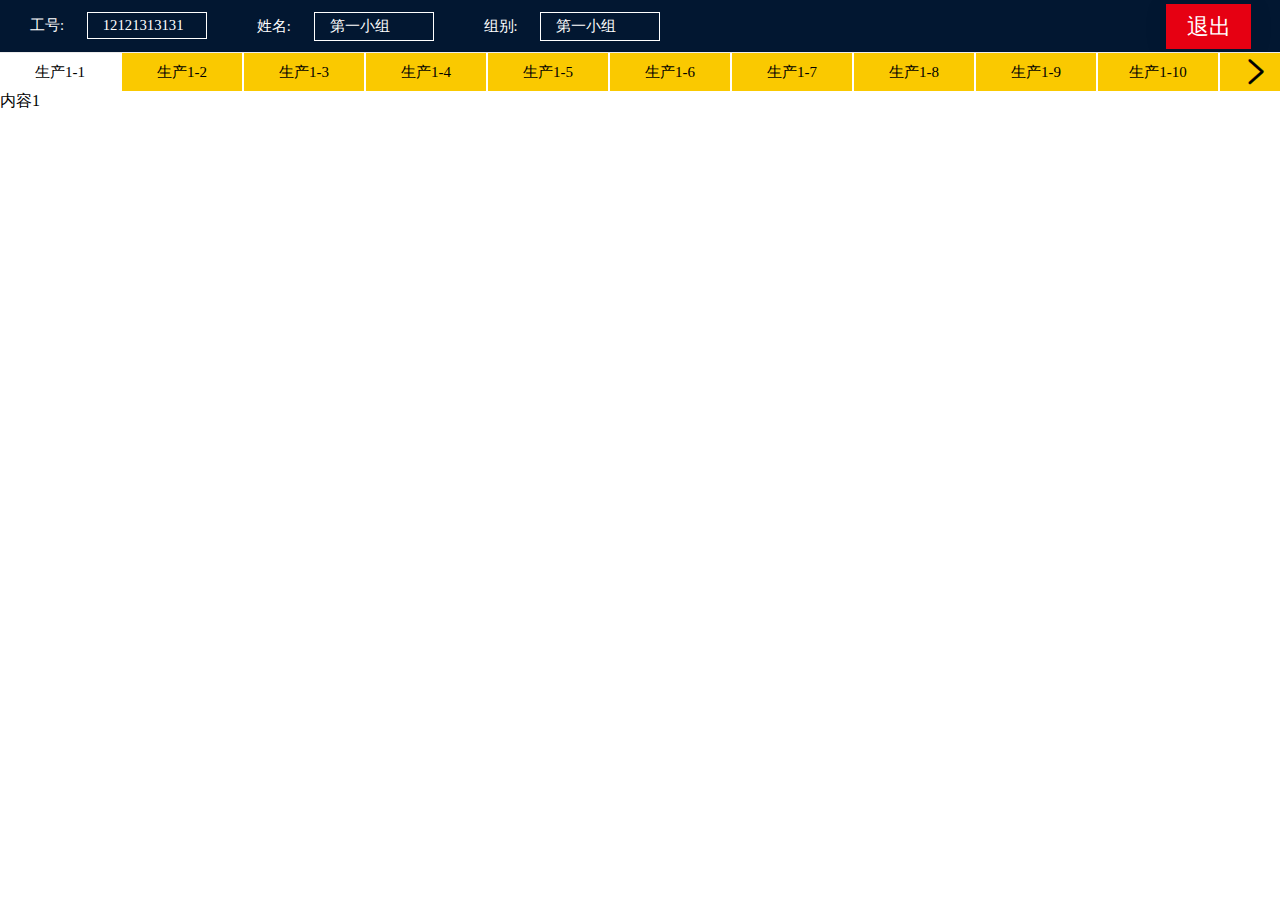
<file: fz/index.html>
<!DOCTYPE html>
<html>

	<head>
		<meta charset="UTF-8">
		<title></title>
		<style type="text/css">
			*{
				margin: 0;
				padding: 0;
			}
			@font-face {
				font-family: 'iconfont';
				src: url('./font/iconfont.eot');
				src: url('./font/iconfont.eot?#iefix') format('embedded-opentype'), url('./font/iconfont.woff') format('woff'), url('./font/iconfont.ttf') format('truetype'), url('./font/iconfont.svg#iconfont') format('svg');
			}
			
			.iconfont {
				font-family: "iconfont" !important;
				font-size: 50px;
				font-style: normal;
				-webkit-font-smoothing: antialiased;
				-webkit-text-stroke-width: 0.2px;
				-moz-osx-font-smoothing: grayscale;
			}
			.centerContentT {
				height: 52px;
				background-color: #021731;
			  	box-shadow: 0px 1px 1px 0 rgba(13, 12, 12, 0.08);
			}
			.ghBox p {
				display: inline-block;
			    width: 103px;
			    border: 1px solid;
			    padding: 4px 0 4px 15px;
			    margin-left: 19px;
			    color: #ffffff;
			}
			
			.ghBox {
				float: left;
				margin: 12px 20px 0 30px;
				color: #ffffff;
				font-size: 14.7px;
			}
			.tcBtn {
				float: right;
				margin: 4px 29px 0 0;
				color: #ffffff;
				text-align: center;
				line-height: 46px;
				font-size: 21.8px;
				width: 85px;
				  height: 45px;
				  background-color: #e60012;
				  box-shadow: 0px 1px 26px 0 rgba(13, 12, 12, 0.08);
			}
			.tabUlDiv{
				height: 38px;
				width: 100%;
				margin-top: 1px;
				overflow-x: auto;
				text-align: center;
			}
			.tabUlDiv ul li{
				float: left;
				border-right: 2px solid #ffffff;
				padding: 1px 0;
				width: 120px;
				line-height: 36px;
				list-style:none;
				font-size: 15px;
				font-weight: 500;
			}
			.tabUlDiv i{
				font-size: 30px;
				line-height: 38px;
			}
			.tabUl{
				width: 9999px;
			}
			.tabUlDiv::-webkit-scrollbar{
				display:none;
			}
			.rightBtn,.leftBtn{
				height: 38px;
				width: 48px;
				background-color: #FAC900;
				float: right;
				position: fixed;
				top: 53px;
			}
			.rightBtn{
				right: 0;
			}
			.leftBtn{
				left: 0;
			}
			.active{
				background-color: #FFFFFF;
			}
			.hide{
				background-color: #FAC900;
			}
			.conHide{
				display: none;
			}
			.conBlock{
				display: block;
			}
			
		</style>
	</head>

	<body>
		
		<div class="centerContentT">
			<div class="ghBox">工号:
				<p>12121313131</p>
			</div>
			<div class="ghBox">姓名:
				<p>第一小组</p>
			</div>
			<div class="ghBox">组别:
				<p>第一小组</p>
			</div>
			<div class="tcBtn">退出</div>
		</div>
		<div class="tabUlDiv">
			<div class="leftBtn"><i class="iconfont">&#xe641;</i></div>
			<div class="rightBtn"><i class="iconfont">&#xe642;</i></div>
			<ul class="tabUl"></ul>
		</div>
		<div class="contentDiv"></div>
		<script type="text/javascript">
			var oFragmeng = document.createDocumentFragment(); 
			var tabUl = document.getElementsByClassName('tabUl')[0];
			var contentDiv = document.getElementsByClassName('contentDiv')[0];
			var rightBtn = document.getElementsByClassName('rightBtn')[0];
			var tabUlDiv = document.getElementsByClassName('tabUlDiv')[0];
			var leftBtn = document.getElementsByClassName('leftBtn')[0];
			var num = 12;
			for(var i = 1; i < num; i++){
				var para=document.createElement("li");
				var nodetext = document.createTextNode("生产1-"+i);
				para.appendChild(nodetext);
				oFragmeng.appendChild(para);
				para.className = 'hide';
				para.setAttribute('onclick','changeTab('+i+')');
				
				var contDiv=document.createElement("div");
				var context = document.createTextNode("内容"+i);
				contDiv.appendChild(context);
				contentDiv.appendChild(contDiv);
				contDiv.className = 'conHide';
			}
				tabUl.appendChild(oFragmeng);
				tabUl.firstChild.className = 'active';
				contentDiv.firstChild.style.display="block";
			
				
				function changeTab(tabCon_num){
					//console.log(contentDiv.children[tabCon_num-1])

					for(var i=0;i<contentDiv.children.length;i++) {
						contentDiv.children[i].style.display="none";
						tabUl.children[i].className = 'hide';
					}
					contentDiv.children[tabCon_num-1].style.display="block";
					tabUl.children[tabCon_num-1].className = 'active';
				} 
			if(num >= 8){	
				rightBtn.onclick = function(){
					tabUlDiv.scrollLeft += 122
				}
				
				leftBtn.onclick = function(){
					tabUlDiv.scrollLeft -= 122
				}
				
				if(tabUlDiv.scrollLeft == 0){
					leftBtn.style.display = "none";
				}
					
				tabUlDiv.onscroll = function() {
					console.log(tabUlDiv.scrollLeft)
					console.log(tabUlDiv.scrollWidth)//实际高度
					console.log(tabUlDiv.offsetHeight)//文本高度
					console.log(tabUlDiv.clientWidth)//可视高度
					leftBtn.style.display = "block";
					if(tabUlDiv.scrollLeft + tabUlDiv.clientWidth == tabUlDiv.scrollWidth){
						console.log("到底了")
						rightBtn.style.display = "none";
					}else if(tabUlDiv.scrollLeft == 0){
						leftBtn.style.display = "none";
					}else{
						leftBtn.style.display = "block";
						rightBtn.style.display = "block";
					};
				}
			}else{
				leftBtn.style.display = "none";
				rightBtn.style.display = "none";
			}
		</script>
	</body>

</html>
</file>
